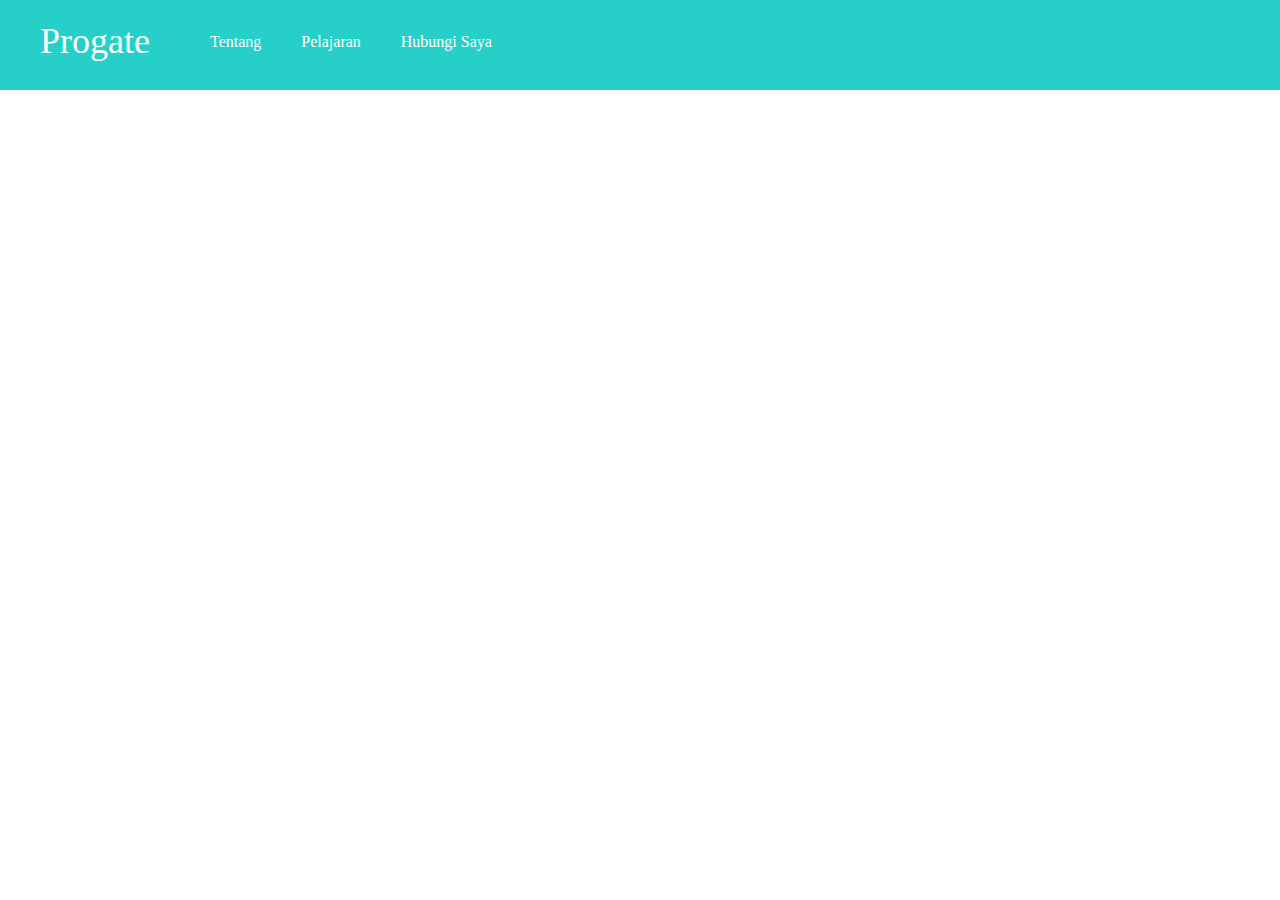
<file: html_dojo_1/page1/index.html>
<!DOCTYPE html>
<html>
  <head>
    <meta charset="utf-8">
    <title>Progate</title>
    <link rel="stylesheet" href="stylesheet.css">
  </head>
  <body>
    <!-- Ketik code Anda dibawah -->
    <div class="header">
      <div class="header-icon">
        <p>Progate</p>
      </div>
      <div class="header-list">
        <ul>
          <li>Tentang</li>
          <li>Pelajaran</li>
          <li>Hubungi Saya</li>
        </ul>
      </div>
    </div>
  </body>
</html>
</file>
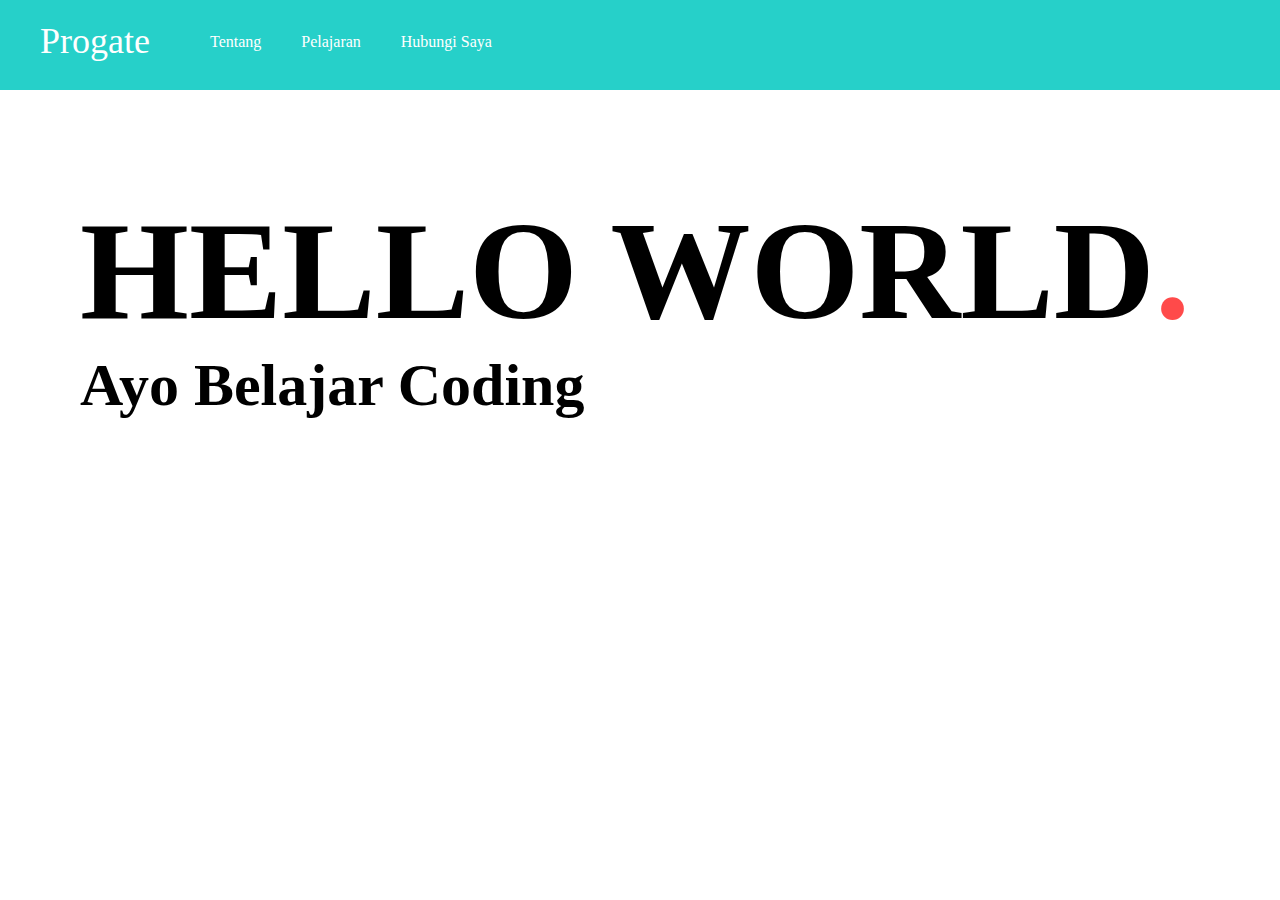
<file: html_dojo_1/page2/index.html>
<!DOCTYPE html>
<html>
  <head>
    <meta charset="utf-8">
    <title>Progate</title>
    <link rel="stylesheet" href="stylesheet.css">
  </head>
  <body>
    <!-- Ketik code Anda dibawah -->
    <div class="header">
      <div class="header-icon">
        <p>Progate</p>
      </div>
      <div class="header-list">
        <ul>
          <li>Tentang</li>
          <li>Pelajaran</li>
          <li>Hubungi Saya</li>
        </ul>
      </div>
    </div>
    <div class="main">
      <h1>HELLO WORLD<span>.</span></h1>
      <h2>Ayo Belajar Coding</h2>
    </div>
  </body>
</html>
</file>
<file: html_dojo_1/page1/stylesheet.css>
/* Reset CSS (JANGAN DIHAPUS) */
html, body,
ul, ol, li,
h1, h2, h3, h4, h5, h6, p,
form, input, div {
  margin: 0;
  padding: 0;
}

body {
  font-family: "Avenir Next";
}

li {
  list-style: none;
}

/* Ketik code Anda dibawah */
.header{
  height: 90px;
  background-color: #26d0c9;
  color: #fff;
}

.header-icon{
  font-size: 36px;
  padding: 20px 40px;
  float: left;
}

.header-list li{
  float: left;
  padding: 33px 20px;
}
</file>
<file: html_dojo_1/page2/stylesheet.css>
/* Reset CSS (JANGAN DIHAPUS) */
html, body,
ul, ol, li,
h1, h2, h3, h4, h5, h6, p,
form, input, div {
  margin: 0;
  padding: 0;
}

body {
  font-family: "Avenir Next";
}

li {
  list-style: none;
}

/* Ketik code Anda dibawah */
.header{
  height: 90px;
  background-color: #26d0c9;
  color: #fff;
}

.header-icon{
  font-size: 36px;
  padding: 20px 40px;
  float: left;
}

.header-list li{
  float: left;
  padding: 33px 20px;
}

.main{
  padding-top: 100px;
  padding-left: 80px;
  padding-right: 80px;
}

.main h1{
  font-size: 140px;
}

.main h2{
  font-size: 60px;
}

.main span{
  color: #ff4a4a; 
}
</file>
